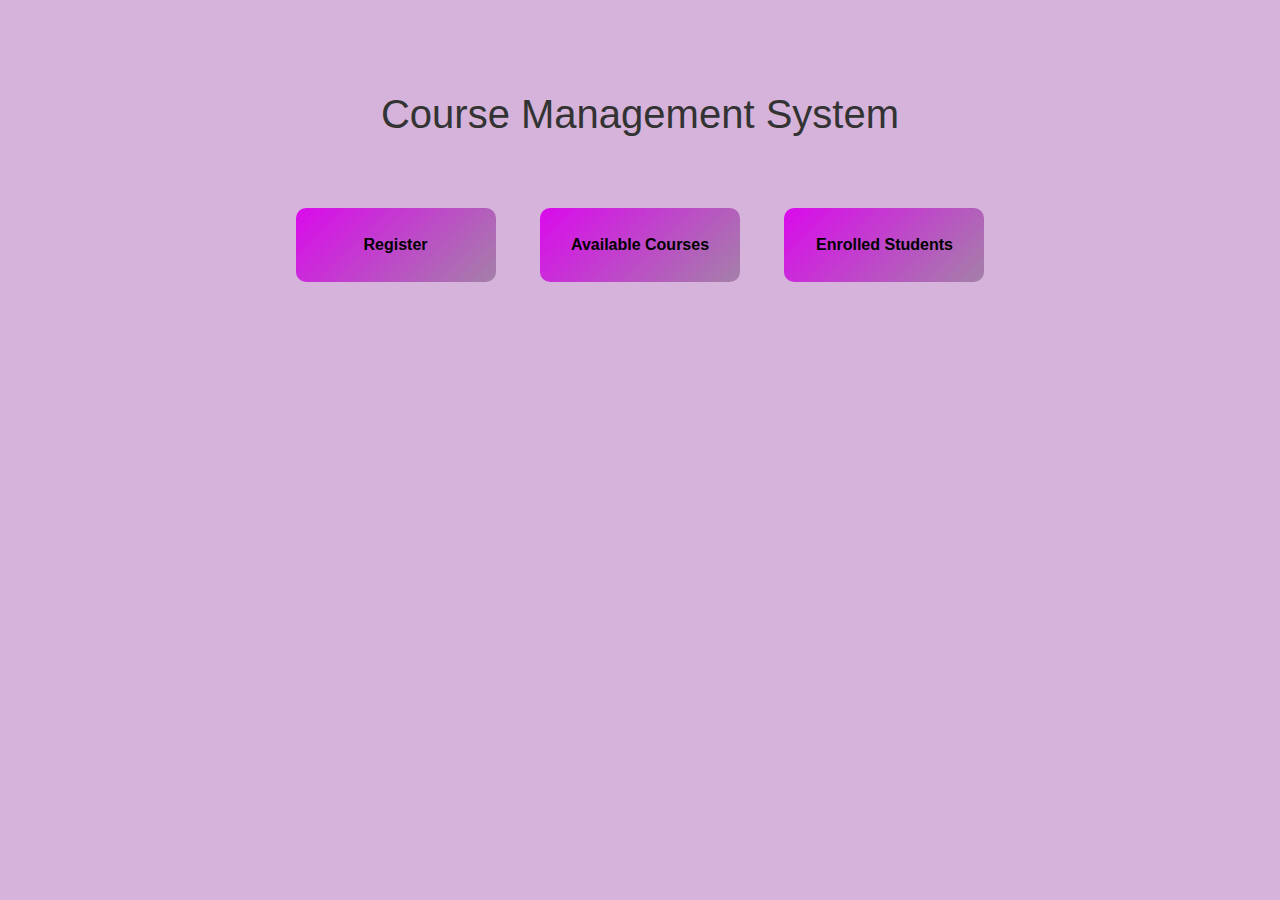
<file: course - FrontEnd/index.html>
<!DOCTYPE html>
<html lang="en">
<head>
    <meta charset="UTF-8">
    <meta name="viewport" content="width=device-width, initial-scale=1.0">
    <title>Home page</title>
    <link rel="stylesheet" href="https://cdn.jsdelivr.net/npm/bootstrap@5.3.0/dist/css/bootstrap.min.css">

    <style>
        body{
            font-family: Arial, sans-serif;
            background-color: #d5b3da;
            color: #333;
            text-align: center;
            padding: 50px;
        }
        div h1{
            margin-bottom: 50px;
            margin-top:40px;
        }
        button{
            padding:25px;
            width:200px;
            margin:20px;
            font-size: medium;
            font-weight: 550;
            cursor:pointer;
            border:none;
            background:linear-gradient(135deg ,rgb(218, 10, 236),rgb(164, 129, 168));
            border-radius: 10px;
        }
        button:hover{
            background: linear-gradient(135deg,rgb(222, 65, 236),rgb(224, 148, 228));
            box-shadow: 0 4px 8px rgba(0, 0, 0, 0.2);
            
        }
        button:active{
             background:linear-gradient(135deg ,rgb(218, 10, 236),rgb(164, 129, 168));
             
        }
    </style>
</head>

<body>
    
    <div><h1>Course Management System</h1></div>
    <button onclick="course_page()">Register</button>
    <button onclick="available_course()">Available Courses</button>
    <button onclick="enrolled()">Enrolled Students</button>
    <script>
        function course_page() {
            window.location.href = "register.html";
        }
        function available_course() {
            window.location.href = "course.html";
        }  
        function enrolled() {
            window.location.href = "enrolled.html";
        }
    </script>
</body>
</html>
</file>
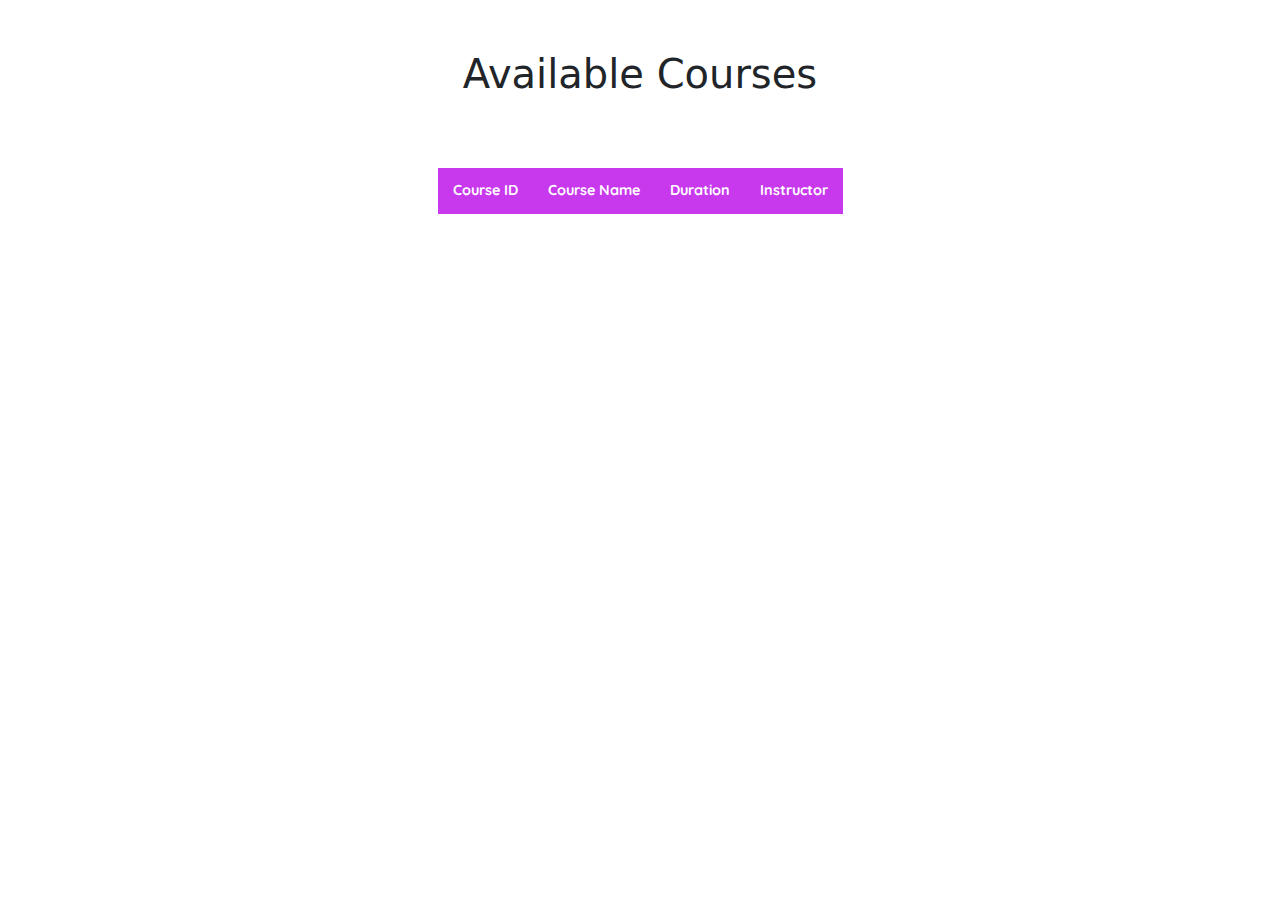
<file: course - FrontEnd/course.html>
<!DOCTYPE html>
<html lang="en">
<head>
    <meta charset="UTF-8">
    <meta name="viewport" content="width=device-width, initial-scale=1.0">
    <title>Available Courses</title>
    <link rel="stylesheet" href="table.css" />
    <script src="course.js"></script>
    <link rel="stylesheet" href="https://cdn.jsdelivr.net/npm/bootstrap@5.3.0/dist/css/bootstrap.min.css">
</head>
<body>
    <div>
        <h1 align="center">Available Courses</h1>
    </div>
    
    <table class="table-content" align="center">
        <thead>
            <tr>
                <th>Course ID</th>
                <th>Course Name</th>
                <th>Duration</th>
                <th>Instructor</th>
            </tr>
       </thead>
       <tbody id="course-list"></tbody>
    
    </table>
   
    <script>
        window.onload = function(){
            fetch_courses();
        };
    </script>
</body>
</html>
</file>
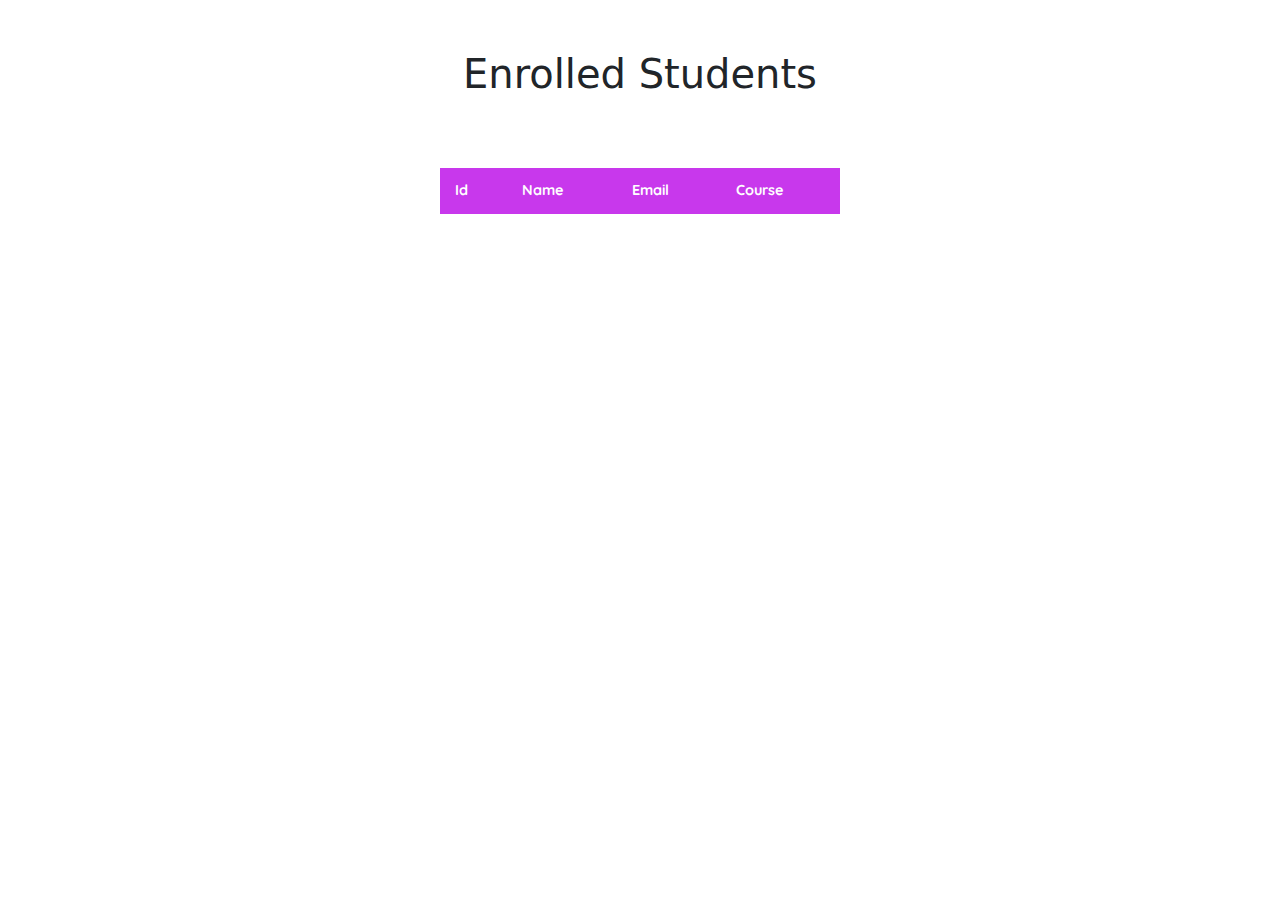
<file: course - FrontEnd/enrolled.html>
<!DOCTYPE html>
<html lang="en">
  <head>
    <meta charset="UTF-8" />
    <meta name="viewport" content="width=device-width, initial-scale=1.0" />
    <title>Enrolled</title>
    <link rel="stylesheet" href="table.css" />
    <link rel="stylesheet" href="https://cdn.jsdelivr.net/npm/bootstrap@5.3.0/dist/css/bootstrap.min.css">

  </head>
  <script src="enrolled.js"></script>
  <body>
    <div><h1 align="center">Enrolled Students</h1></div>
    
    <table align="center" class="table-content">
      <thead>
        <tr>
          <th>Id</th>
          <th>Name</th>
          <th>Email</th>
          <th>Course</th>
        </tr>
      </thead>

      <tbody id="enrolled-list"></tbody>
    </table>

    <script>
      window.onload = function () {
        fetch_enrolled_students();
      };
    </script>
  </body>
</html>
</file>
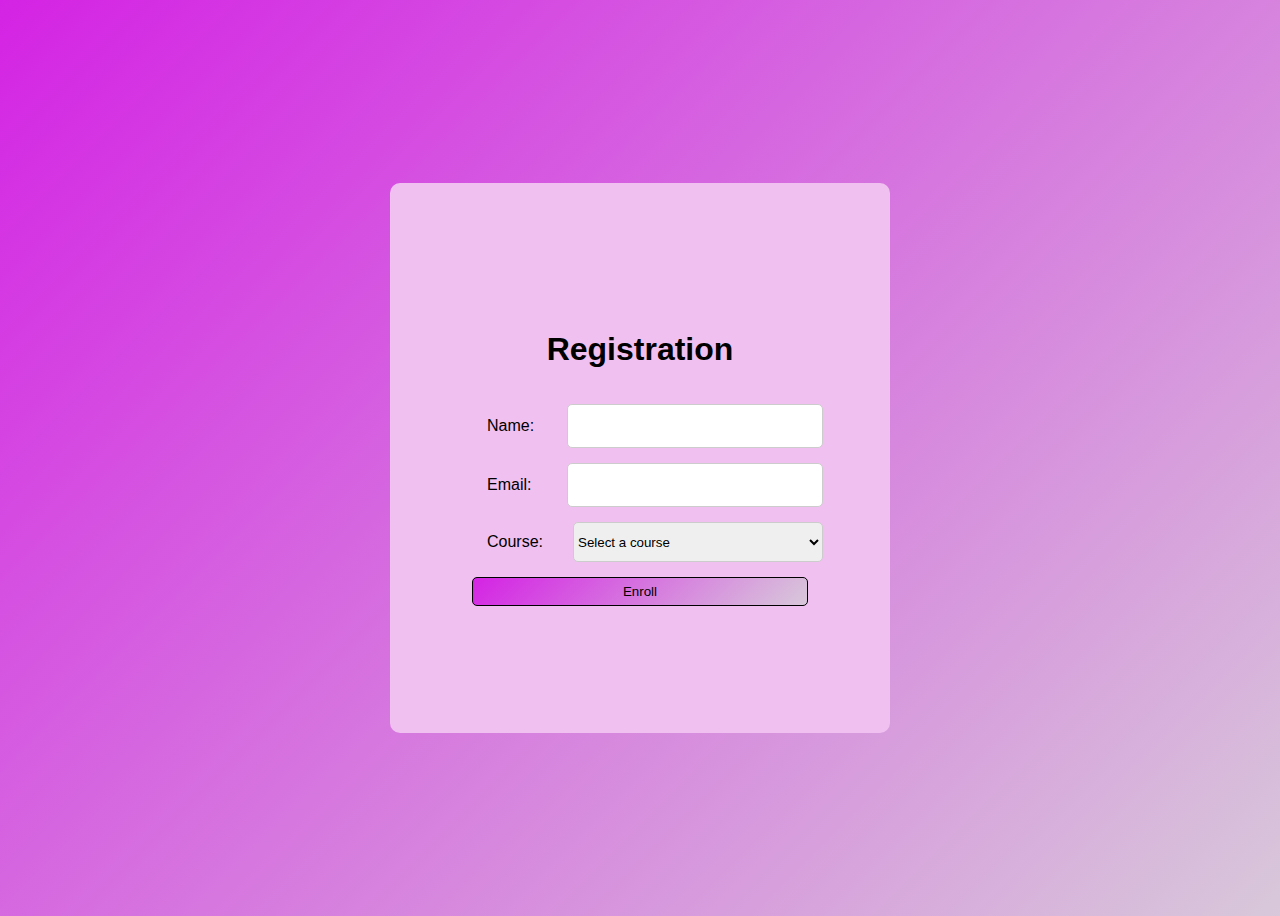
<file: course - FrontEnd/register.html>
<!DOCTYPE html>
<html lang="en">
<head>
    <meta charset="UTF-8">
    <meta name="viewport" content="width=device-width, initial-scale=1.0">
    <title>enroll</title>
    <link rel="stylesheet" href="register.css">
</head>
<body>
    <div class="container">
        <div>
            <h1>Registration</h1>
        </div>
        <form action="http://localhost:8080/courses/enroll" method="POST">
            <div class="user-ip">
                <div class="ip">
                    <label for="name">Name:</label>
                    <input type="text" id="name" name="name" required>
                </div>
                
                <div class="ip">
                    <label for="email">Email:</label>
                    <input type="email" id="email" name="emailId" required>
                </div>

                <div class="ip">
                    <label for="course">Course:</label>
                    <select id="course" name="courseName" required>
                        <option value="">Select a course</option>
                        <option value="Introduction to Python">Introduction to Python</option>
                        <option value="Java Programming Basics">Java Programming Basics</option>
                        <option value="Database Design">Database Design</option>
                        <option value="Machine Learning">Machine Learning</option>
                        <option value="Web Development Bootcamp">Web Development Bootcamp</option>
                    </select>

                </div>

                <div>
                    <button type="submit">Enroll</button>
                </div>
            </div>
        </form>
    </div>

   
</body>
</html>
</file>
<file: course - FrontEnd/table.css>
@import url('https://fonts.googleapis.com/css2?family=Quicksand:wght@300;400;500;600;700&display=swap');

div{

    margin:50px 0px 70px 0px;
}
.table-content{
    border-collapse: collapse;
    
    font-size: 0.9em;
    font-family: Quicksand, sans-serif;
    min-width: 400px;
}

.table-content thead tr {
    background-color: #c838ec;
    color: #ffffff;
    text-align: left;
    font-weight: bold;
}

.table-content th,
.table-content td {
    padding: 12px 15px;
}

.table-content tbody tr {
    border-bottom: 1px solid #dddddd;
}

.table-content tbody tr:nth-of-type(even) {
    background-color: #e6c8e7;
}

.table-content tbody tr:last-of-type
{
    border-bottom: 2px solid #c838ec;
}
</file>
<file: course - FrontEnd/register.css>
body{
    font-family: 'Poppins', sans-serif;
    height: 100vh;
    width:100wh;
    display:flex;
    justify-content:center;
    align-items: center;
    background:linear-gradient(135deg ,rgb(212, 35, 228),rgb(216, 200, 218));
}
.container{
    height:550px;
    width: 500px;
    background-color: rgb(240, 192, 240);
    display: flex;
    flex-direction: column;
    justify-content: center;    
    align-items: center;
    border-radius: 10px;
    
}
.ip{
    margin:15px;
    display: flex;
    align-items: center;
    justify-content: space-between;
    width: 100%;  
}


.ip input,select{
    width:250px;
    height: 40px;
    border-radius: 5px;
    border: 1px solid #ccc;

}
.ip input:focus,select:focus{
    outline: none;
    border-color: #6c63ff;
}
button{
    cursor: pointer;
    padding:6px;
    width:100%;
    border: 1px solid black;
    border-radius: 5px;
    background:linear-gradient(135deg ,rgb(212, 35, 228),rgb(216, 200, 218));
}
button:active{
    background:linear-gradient(135deg ,rgb(217, 60, 231),rgb(218, 218, 218));
}
</file>
